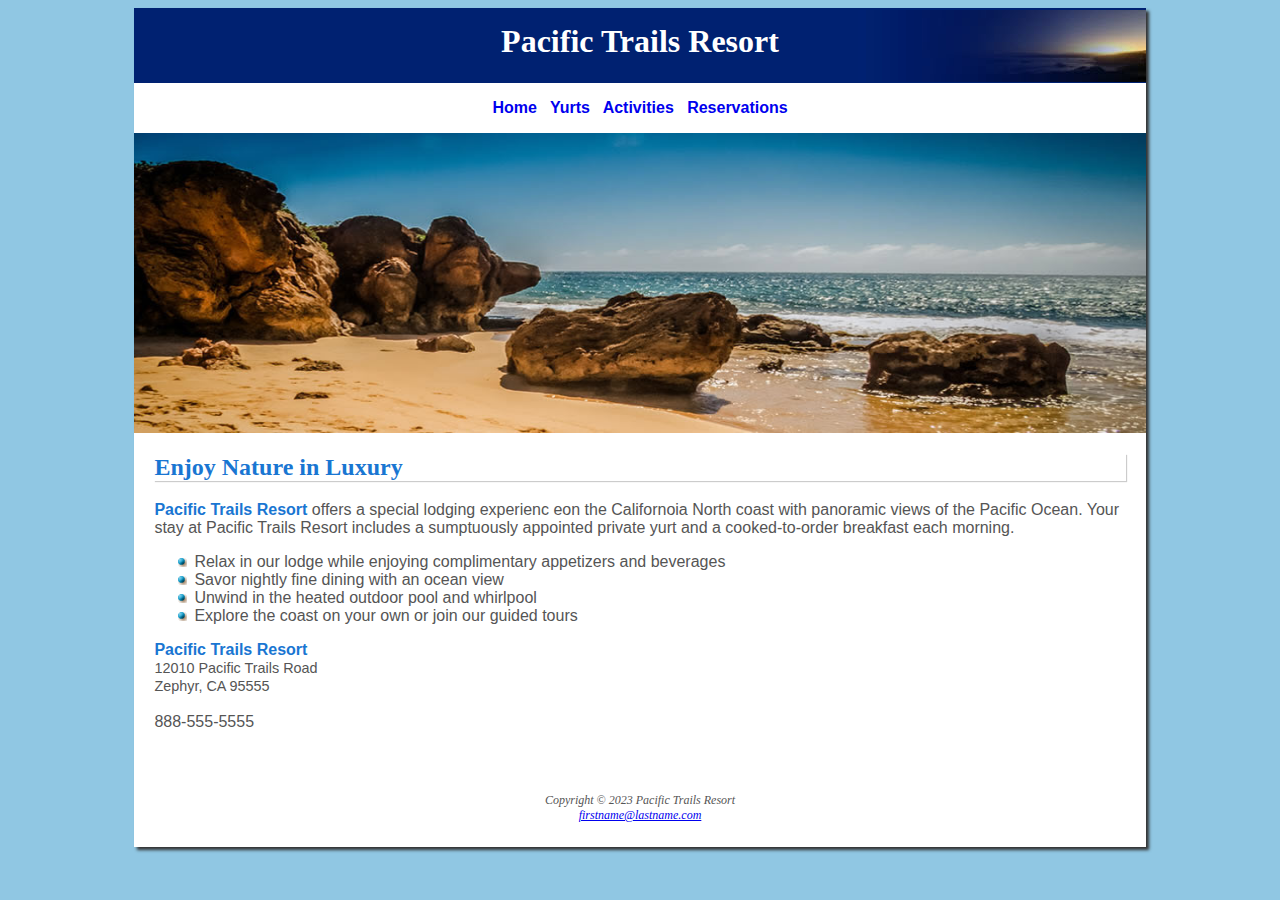
<file: index.html>
<!DOCTYPE html>
<html>
    <head>
        <meta charset="utf-8">
        <title>Pacific Trails Resort</title>
        <link href="styles.css" type="text/css" rel="stylesheet">
    </head>

<body>

    <div id="wrapper">
        <header>
            <h1>Pacific Trails Resort</h1>
        </header>
    
        <nav>
            <a href="index.html">Home</a> &nbsp;
            <a href="yurts.html">Yurts</a> &nbsp;
            <a href="activities.html">Activities</a> &nbsp;
            <a href="reservations.html">Reservations</a>
        </nav>

        <div id="homehero"></div>

        <main>
            <h2>Enjoy Nature in Luxury</h2>
                <p><span class="resort"> Pacific Trails Resort</span> offers a special lodging experienc eon the Californoia North coast with panoramic views of the Pacific Ocean. Your stay at Pacific Trails Resort includes a sumptuously appointed private yurt and a cooked-to-order breakfast each morning.</p>

                <ul>
                    <li>Relax in our lodge while enjoying complimentary appetizers and beverages</li>
                    <li>Savor nightly fine dining with an ocean view</li>
                    <li>Unwind in the heated outdoor pool and whirlpool</li>
                    <li>Explore the coast on your own or join our guided tours</li>
                </ul>

                <div>
                    <span class="resort"> Pacific Trails Resort </span> <br/>
                    <span id="contact"> 12010 Pacific Trails Road <br/>
                    Zephyr, CA 95555 </span>
                </div>
                
                <br/>

                <div>888-555-5555</div>
                <br/>
        </main>

        <footer>
            Copyright &copy; 2023 Pacific Trails Resort  <br/>
            <a href="mailto:"firstname@lastname.com>firstname@lastname.com</a>
        </footer>
    </div>
</body>





</html>
</file>
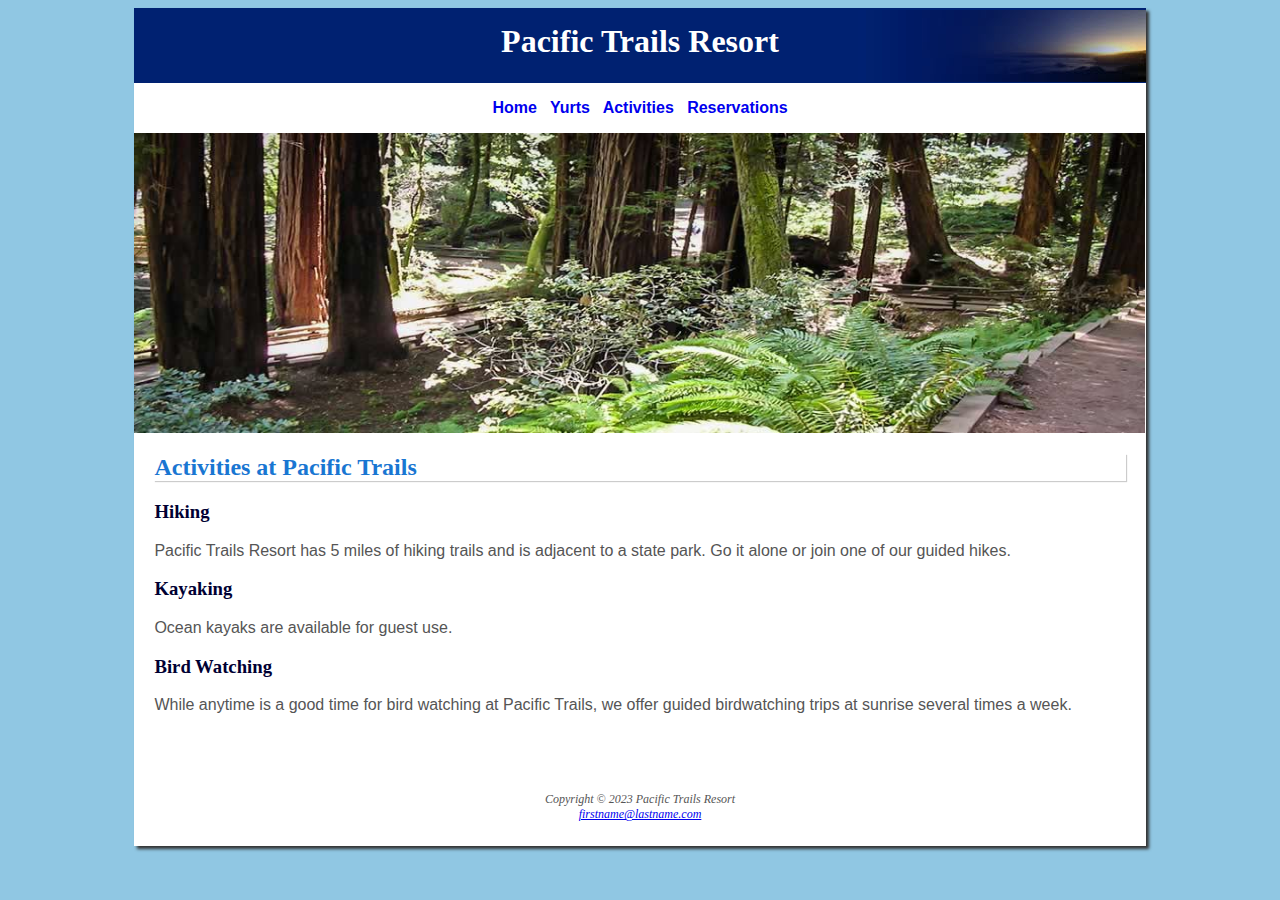
<file: activities.html>
<!DOCTYPE html>
<html>
    <head>
        <meta charset="utf-8">
        <title>Pacific Trails Resort - Activities</title>
        <link href="styles.css" type="text/css" rel="stylesheet">
    </head>

<body>
    <div id="wrapper">
        <header>
            <h1>Pacific Trails Resort</h1>
        </header>

        <nav>
            <a href="index.html">Home</a> &nbsp;
            <a href="yurts.html">Yurts</a> &nbsp;
            <a href="activities.html">Activities</a> &nbsp;
            <a href="reservations.html">Reservations</a>
        </nav>

        <div id="trailhero"></div>

        <main>
            <h2>Activities at Pacific Trails</h2>
                <dl>
                    <h3>Hiking</h3>
                        <p>Pacific Trails Resort has 5 miles of hiking trails and is adjacent to a state park. Go it alone or join one of our guided hikes.</p>
                    <h3>Kayaking</h3>
                        <p>Ocean kayaks are available for guest use.</p>
                    <h3>Bird Watching</h3>
                        <p>While anytime is a good time for bird watching at Pacific Trails, we offer guided birdwatching trips at sunrise several times a week.</p>
                </dl>


                <br/>
        </main>

        <footer>
            Copyright &copy; 2023 Pacific Trails Resort  <br/>
            <a href="mailto:"firstname@lastname.com>firstname@lastname.com </a>
        </footer>
    </div>
</body>





</html>
</file>
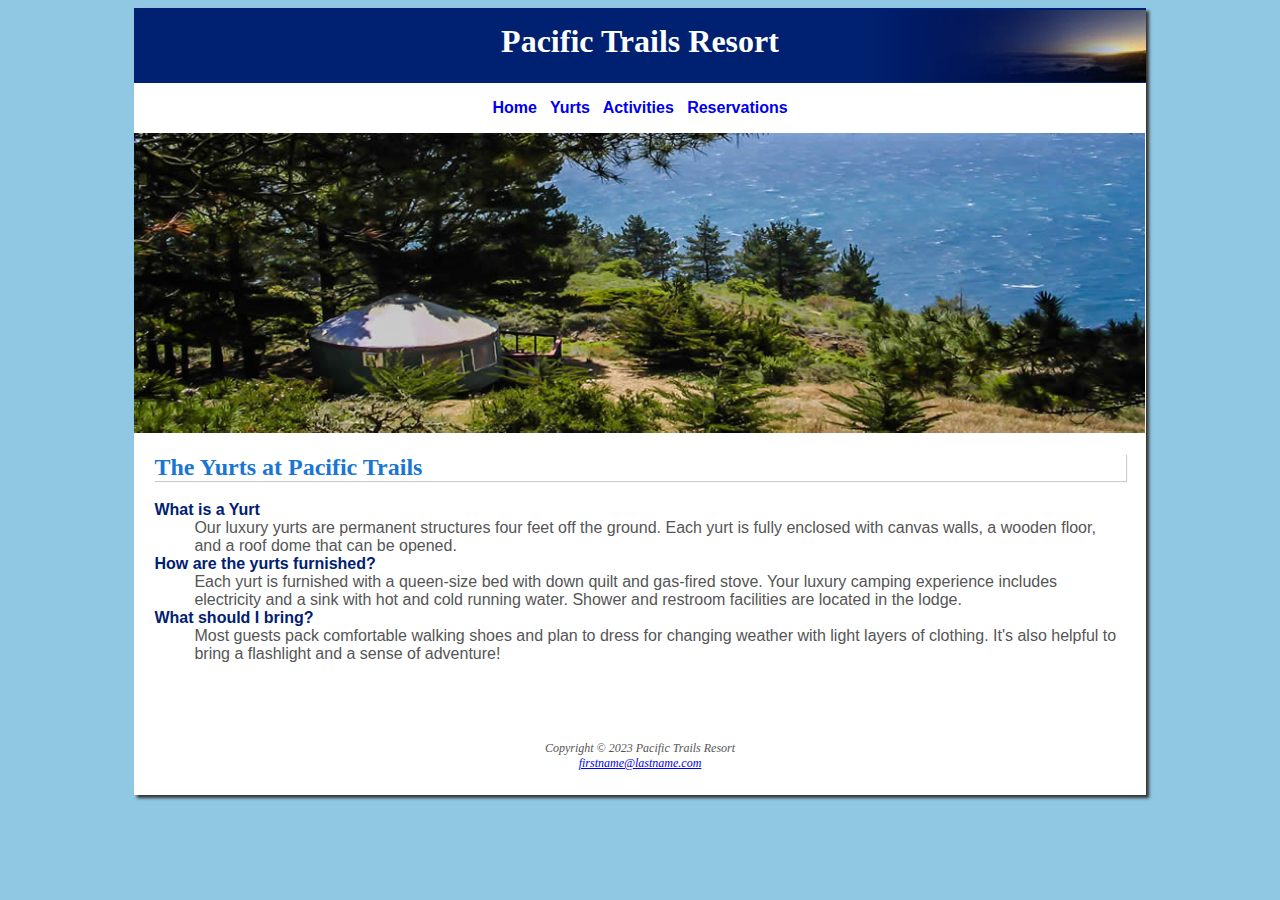
<file: yurts.html>
<!DOCTYPE html>
<html>
    <head>
        <meta charset="utf-8">
        <title>Pacific Trails Resort - Yurts</title>
        <link href="styles.css" type="text/css" rel="stylesheet">
    </head>

<body>
    <div id="wrapper">
        <header>
            <h1>Pacific Trails Resort</h1>
        </header>

        <nav>
            <a href="index.html">Home</a> &nbsp;
            <a href="yurts.html">Yurts</a> &nbsp;
            <a href="activities.html">Activities</a> &nbsp;
            <a href="reservations.html">Reservations</a>
        </nav>

        <div id="yurthero"></div>

        <main>
            <h2>The Yurts at Pacific Trails</h2>
                <dl>
                    <dt><strong>What is a Yurt</strong></dt>
                        <dd>Our luxury yurts are permanent structures four feet off the ground. Each yurt is fully enclosed with canvas walls, a wooden floor, and a roof dome that can be opened.</dd>
                    <dt><strong>How are the yurts furnished?</strong></dt>
                        <dd>Each yurt is furnished with a queen-size bed with down quilt and gas-fired stove. Your luxury camping experience includes electricity and a sink with hot and cold running water. Shower and restroom facilities are located in the lodge.</dd>
                    <dt><strong>What should I bring?</strong></dt>
                        <dd>Most guests pack comfortable walking shoes and plan to dress for changing weather with light layers of clothing. It's also helpful to bring a flashlight and a sense of adventure!</dd>
                </dl>


                <br/>
        </main>

        <footer>
            Copyright &copy; 2023 Pacific Trails Resort  <br/>
            <a href="mailto:"firstname@lastname.com>firstname@lastname.com </a>
        </footer>
    </div>
</body>





</html>
</file>
<file: styles.css>
body{
    background-color: #90c7e3;
    color: #555555;
    font-family: Arial, Helvetica, sans-serif;
    background: linear-gradient(90deg, #ffffff, #90c7e3, no-repeat);
}

header{
    background-color: #002171;
    color: #ffffff;
    background-image: url(sunset.jpg);
    background-position: right;
    background-repeat: no-repeat;
    height: 60px;
    text-align: center;
    padding-top: 15px;
}

nav{
    background-color: #ffffff;
    font-weight: bold;
    text-align: center;
    padding: 1em;
}

nav a{
    text-decoration: none;
}

h1{
    font-family: Georgia, 'Times New Roman', Times, serif;
    margin-top: 0;
}

h2{
    color: #1976D2;
    font-family: Georgia, 'Times New Roman', Times, serif;
    box-shadow: 1px 1px 1px #cccccc;
}

h3{
    font-family: Georgia, 'Times New Roman', Times, serif;
    color: #000033;
}

ul{
    list-style-image: url(marker.gif);
}

footer{
    font-size: 75%;
    font-style: italic;
    text-align: center;
    font-family: Georgia, 'Times New Roman', Times, serif;
    padding: 2em;
}

.resort{
    font-weight: bold;
    color: #1976D2;
}

#contact{
    font-size: 90%;
}

dt{
    color: #002171;
}

#wrapper{
    background-position: center;
    width: 80%;
    background-color: #ffffff;
    min-width: 960px;
    max-width: 2048px;
    box-shadow: 3px 3px 3px #333333;
    margin: auto;
}

main{
    padding-top: 1px;
    padding-right: 20px;
    padding-left: 20px;
    padding-bottom: 20px;
    display: block;
}

#homehero{
    height: 300px;
    background-image: url(coast.jpg);
    background-size: 100% 100%;
}

#yurthero{
    height: 300px;
    background-image: url(yurt.jpg);
    background-size: 100% 100%;
    background-repeat: no-repeat;
}

#trailhero{
    height: 300px;
    background-image: url(trail.jpg);
    background-size: 100% 100%;
    background-repeat: no-repeat;
}
</file>
